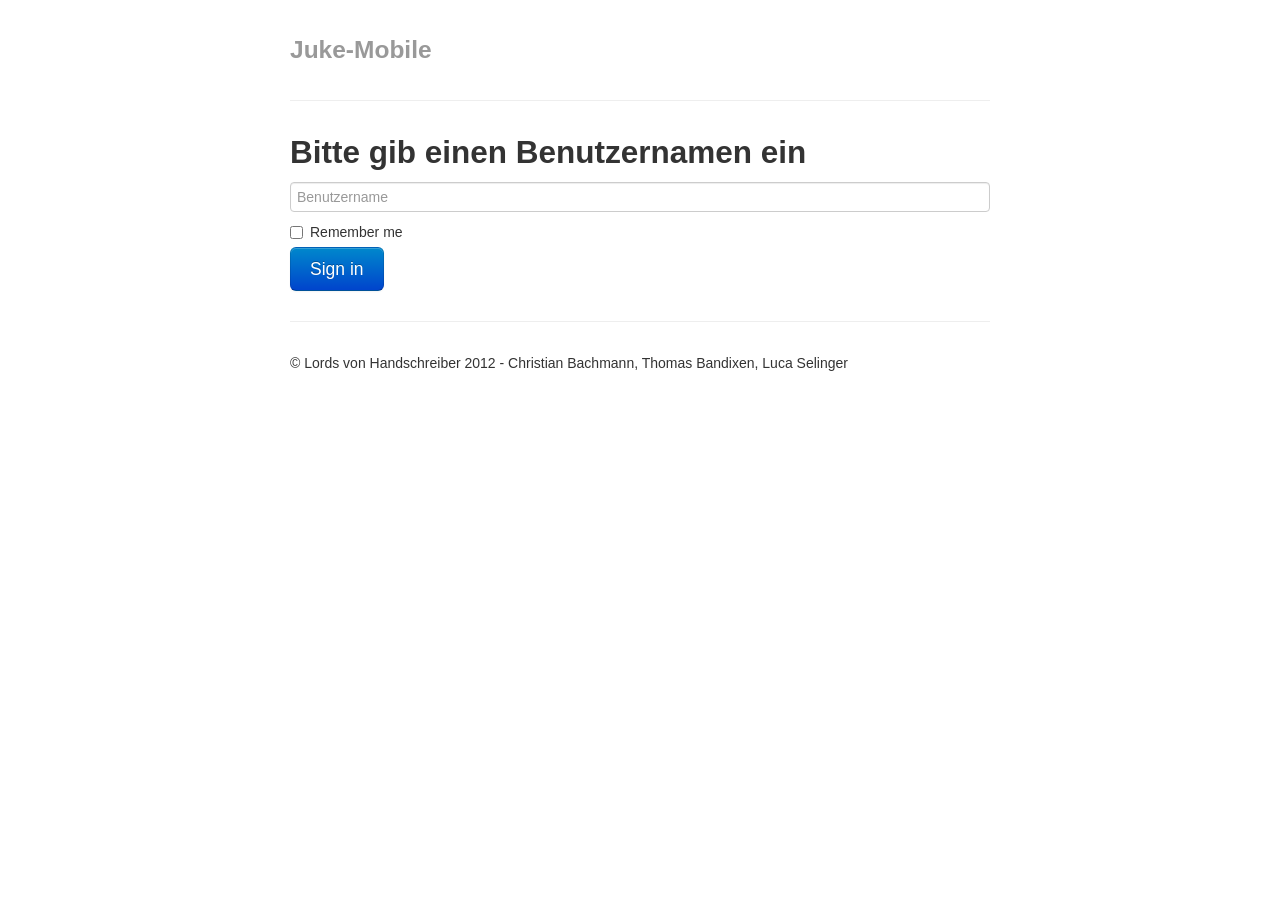
<file: Juke-Mobile-Client/index.html>
﻿<!doctype html>
<html>
<head>
    <meta charset="utf-8">
    <title>Home - Juke-Mobile</title>
    <meta name="viewport" content="width=device-width, initial-scale=1.0">
    <meta name="description" content="Juke-Mobile Application">
    <meta name="author" content="Lords von Handschreiber (Christian Bachmann, Thomas Bandixen, Luca Selinger)">
    <link rel="stylesheet/less" href="less/bootstrap.less" />
    <link rel="stylesheet/less" href="less/responsive.less" />
    <link rel="stylesheet/less" href="less/juke.less" />
    <script src="js/less-1.3.1.min.js"></script>
    <!-- Le HTML5 shim, for IE6-8 support of HTML5 elements -->
    <!--[if lt IE 9]>
      <script src="http://html5shim.googlecode.com/svn/trunk/html5.js"></script>
    <![endif]-->
    <script src="js/modernizr.custom.min.js"></script>
    <script src="js/load.js"></script>
</head>
<body id="signin-page">
    <div class="container-narrow">

        <div class="masthead">
            <h3 class="muted">Juke-Mobile</h3>
        </div>

        <hr>

        <form class="form-signin">
            <h2 class="form-signin-heading">Bitte gib einen Benutzernamen ein</h2>
            <input id="username" type="text" class="input-block-level" placeholder="Benutzername">
            <label class="checkbox">
                <input id="remember" type="checkbox" value="remember-me">
                Remember me
            </label>
            <button class="btn btn-large btn-primary" type="submit">Sign in</button>
        </form>
        <div class="alert hide" id="usernameWarning">
            <button type="button" class="close" data-dismiss="alert">×</button>
            Du musst einen Benutzernamen angeben. (min. 3 Zeichen)
        </div>
        <hr>

        <div class="footer">
            <p>&copy; Lords von Handschreiber 2012 - Christian Bachmann, Thomas Bandixen, Luca Selinger</p>
        </div>

    </div>
    <!-- /container -->
</body>
</html>
</file>
